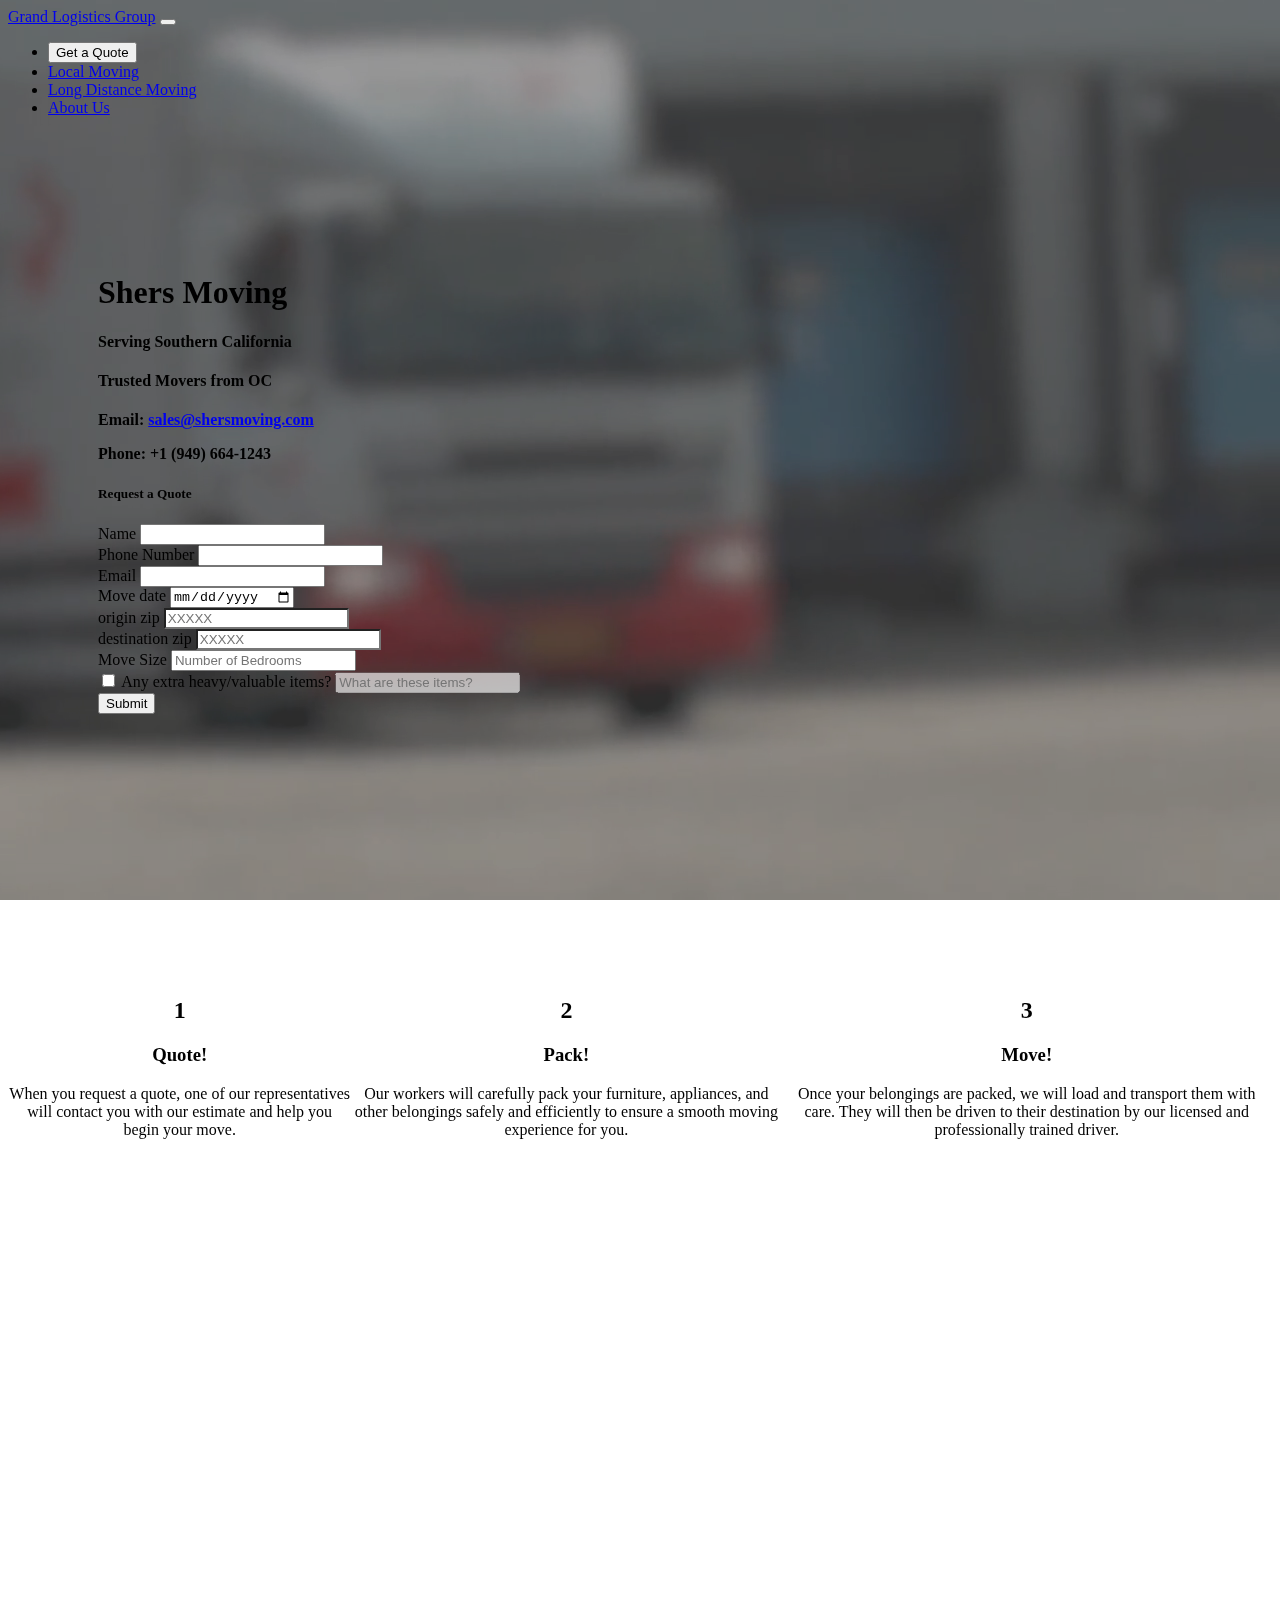
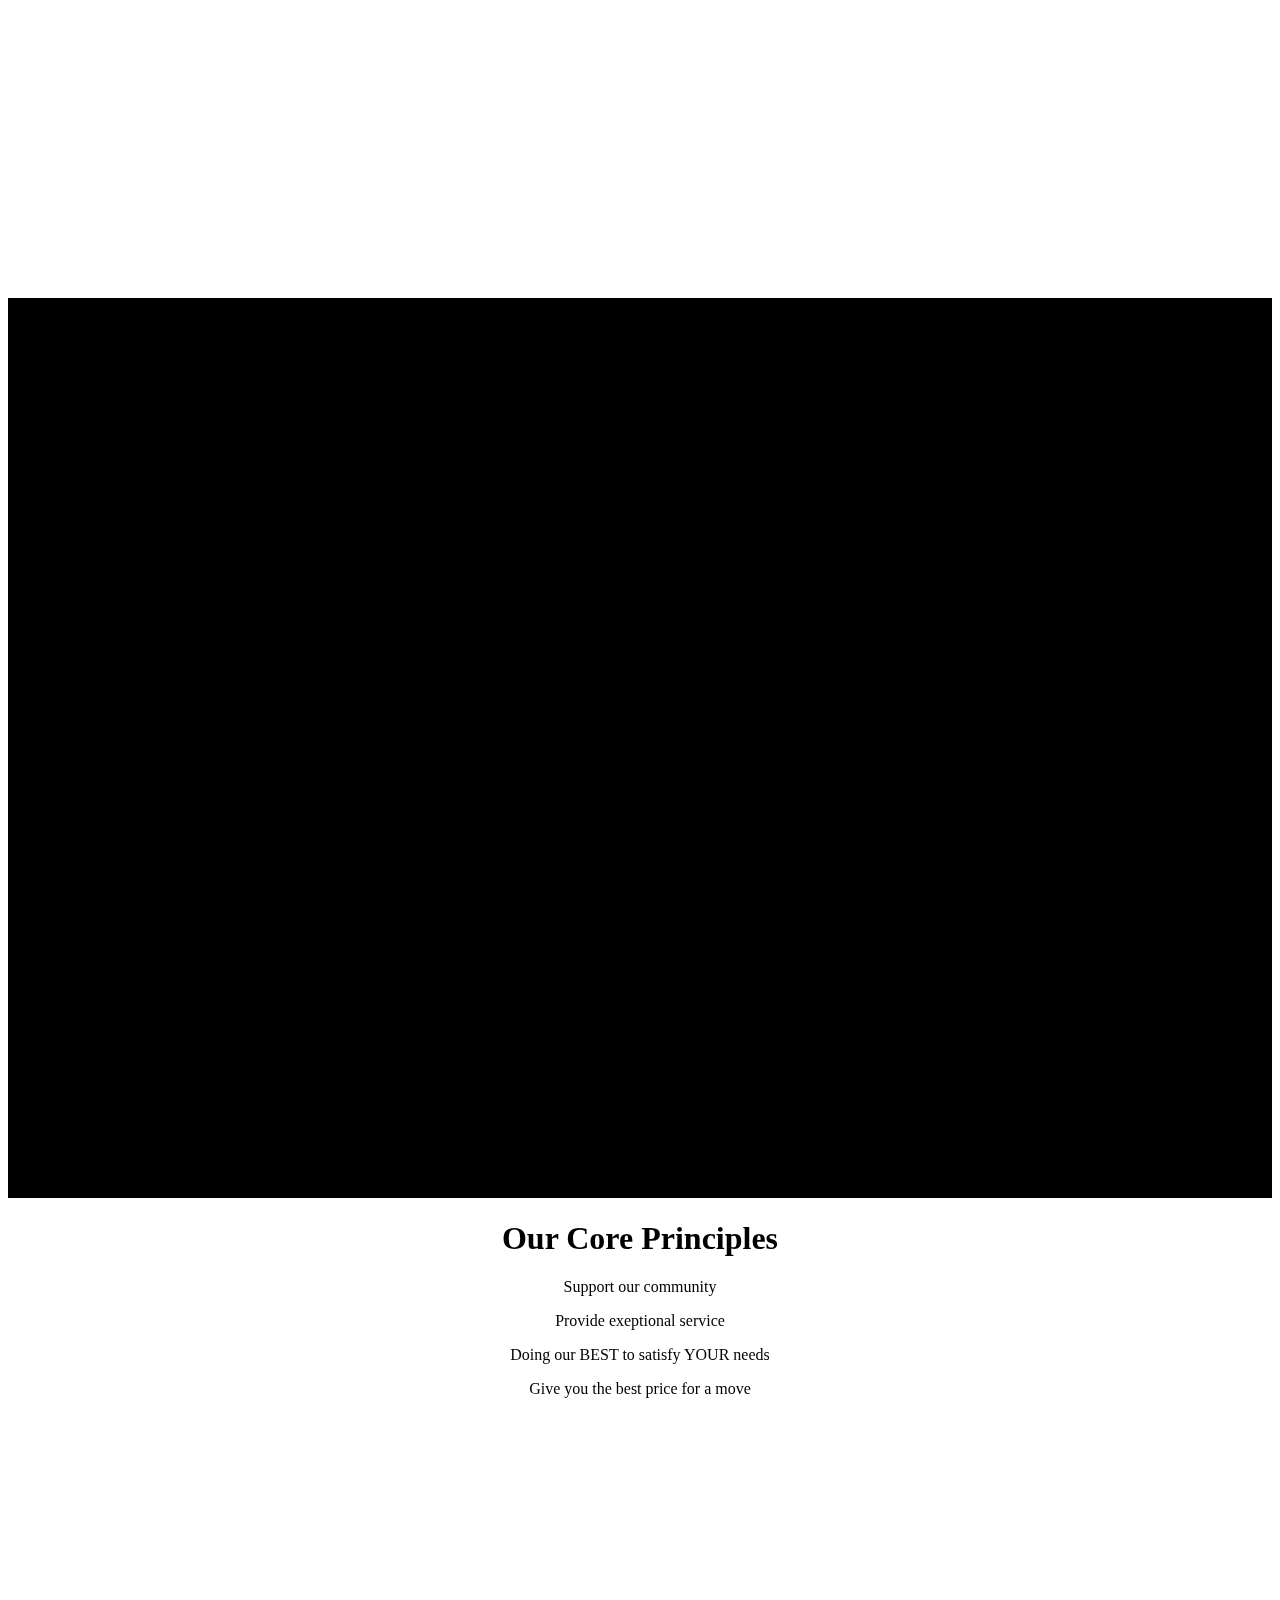
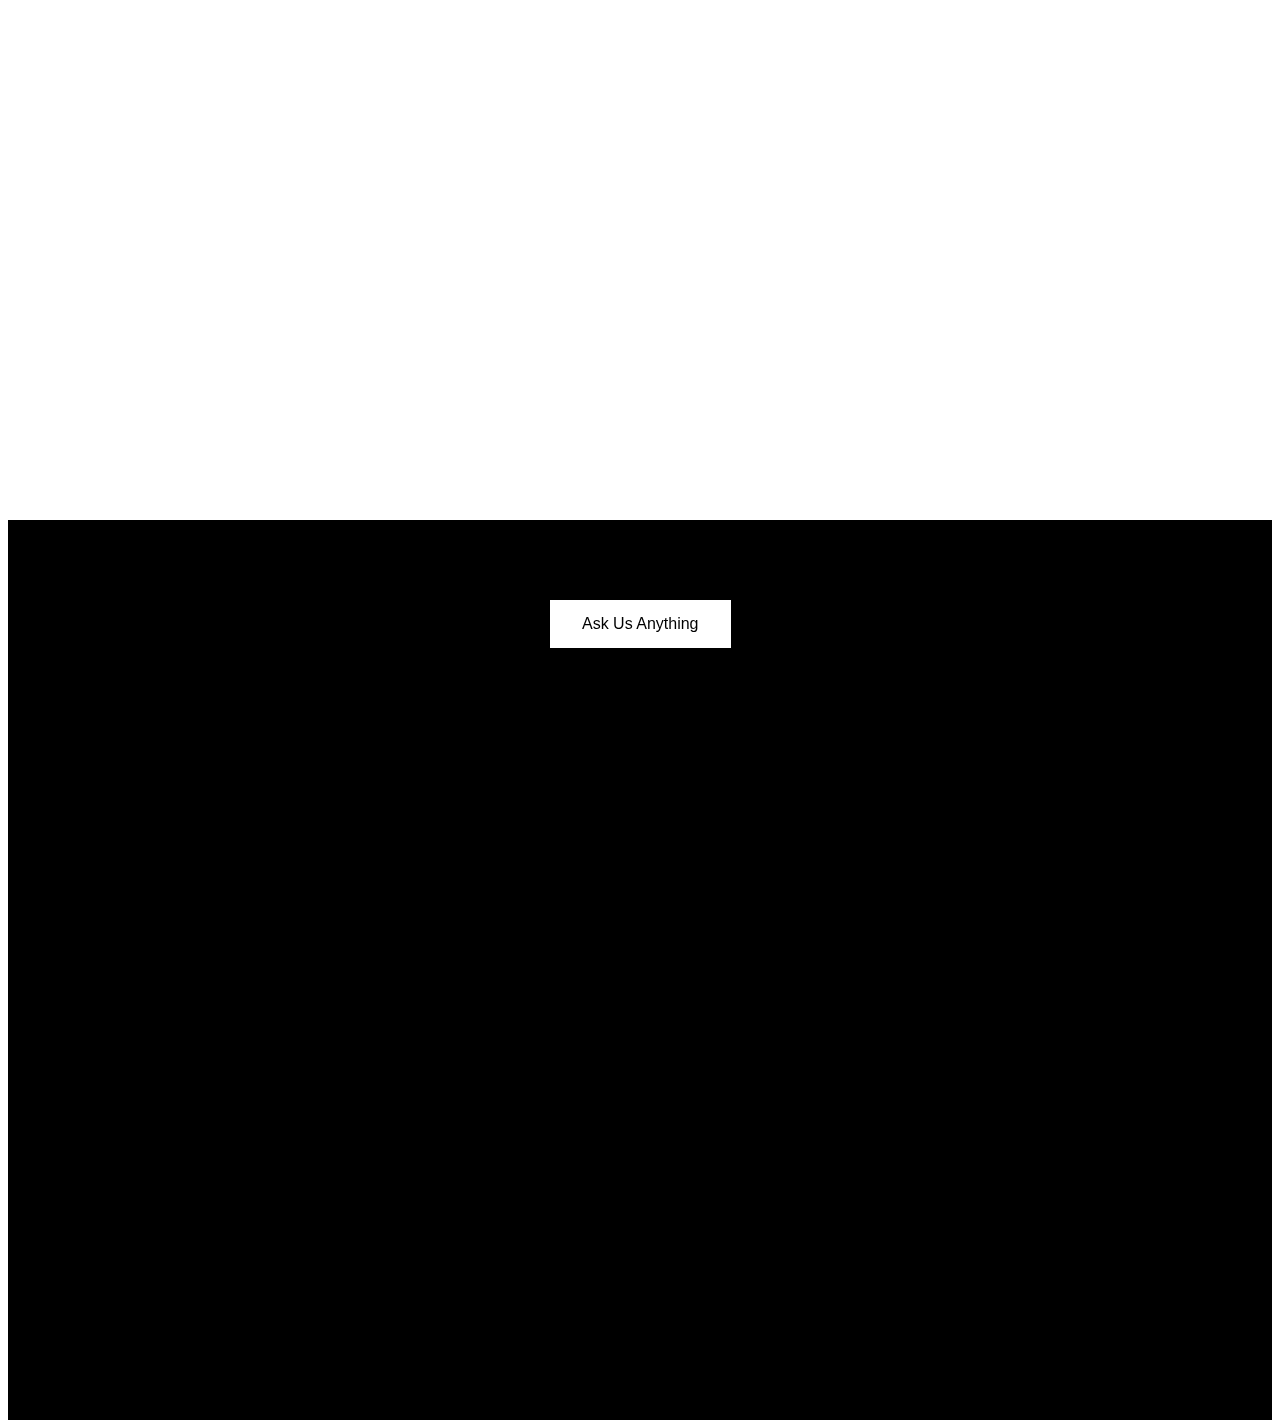
<file: index.html>
<!doctype html>
<html lang="en">
	<head>
		<!-- Required meta tags -->
		<meta charset="utf-8">
		<meta name="viewport" content="width=device-width, initial-scale=1">
		<!-- Bootstrap CSS -->
		<link href="https://cdn.jsdelivr.net/npm/bootstrap@5.0.0-beta3/dist/css/bootstrap.min.css" rel="stylesheet" integrity="sha384-eOJMYsd53ii+scO/bJGFsiCZc+5NDVN2yr8+0RDqr0Ql0h+rP48ckxlpbzKgwra6" crossorigin="anonymous">
		<link href="css/custom.css" rel="stylesheet">
		<title>Grand Logistics Group</title>
	</head>
	<body>
		<nav class="navbar navbar-expand-lg navbar-light bg-light">
			<div class="container-fluid">
				<a class="navbar-brand" href="#">Grand Logistics Group</a>
				<button class="navbar-toggler" type="button" data-bs-toggle="collapse" data-bs-target="#navbarNav" aria-controls="navbarNav" aria-expanded="false" aria-label="Toggle navigation">
				<span class="navbar-toggler-icon"></span>
				</button>
				<div class="collapse navbar-collapse" id="navbarNav">
					<ul class="navbar-nav">
						<li class="nav-item">
							<button class="btn btn-outline-success" onclick="window.location.href='/quote.html'">Get a Quote</button>
						</li>
						<li class="nav-item">
							<a class="nav-link" href="local-moving.html">Local Moving</a>
						</li>
						<li class="nav-item">
							<a class="nav-link" href="long-distance.html">Long Distance Moving</a>
						</li>
						<li class="nav-item">
							<a class="nav-link" href="about.html">About Us</a>
						</li>
					</ul>
				</div>
			</div>
		</nav>
		<div id="vidoverlay"></div>
		<div class="vid-wrap">
			<video autoplay muted loop id="myVideo">
				<source src="truck.mp4" type="video/mp4">
			</video>
		</div>
		<div id="main">
			<div class="row sect-1">
				<div class="col-md-6 col-sm-12 text-light" id="left">
					<h1>Shers Moving</h1>
					<h4 class="border-top border-2 border-light">Serving Southern California</h4>
					<h4>Trusted Movers from OC</h4>
					<div class="mt-3">
						<p class="lead mb-1"><strong>Email: <a href="mailto:grand.exp1@hotmail.com" class="link-light">sales@shersmoving.com</a></strong></p>
						<p class="lead mt-1"><strong>Phone: <a>+1 (949) 664-1243 </a> </strong></p>
					</div>
				</div>
				<div class="col-md-6 col-sm-12 frontpageform">
					<form action="https://formspree.io/f/mleoqwwg" method="POST" target="hidden-iframe" onsubmit="window.location.href = '/thankyou.html';">
						<div class="card">
							<div class="card-body">
								<h5 class="card-title">
									Request a Quote
								</h5>
								<div class="row mb-3">
									<div class="col">
										<label for="customer-name" class="form-label">Name</label>
										<input type="string" id="customer-name" class="form-control" name="customer" required>
									</div>
									<div class="col">
										<label for="customer-phone" class="form-label">Phone Number</label>
										<input type="tel" id="customer-phone" class="form-control" name="phone number" required>
									</div>
								</div>
								<div class="row mb-3">
									<div class="col">
										<label for="customer-email" class="form-label">Email</label>
										<input type="email" id="customer-email" class="form-control" name="email" required>
									</div>
									<div class="col">
										<label for="move-date" class="form-label">Move date</label>
										<input type="date" id="move-date" class="form-control" name="date" required>
									</div>
								</div>
								<div class="row mb-3">
									<div class="col">
										<label for="origin" class="form-label">origin zip</label>
										<input type="text" id="origin" class="form-control noarrownumber" name="from" placeholder="XXXXX" pattern="[0-9]{5}" required>
									</div>
									<div class="col">
										<label for="dest" class="form-label">destination zip</label>
										<input type="text" id="dest" class="form-control noarrownumber" name="to" placeholder="XXXXX"pattern="[0-9]{5}" required>
									</div>
								</div>
								<div class="row mb-3">
									<div class="col">
										<label for="origin" class="form-label">Move Size</label>
										<input type="number" id="origin" class="form-control" name="&num; of bedrooms" placeholder="Number of Bedrooms" required>
									</div>
								</div>
								<div class="row mb-3">
									<div class="col">
										<input type="checkbox" name="presence of heavy/valuable items" id="hvCheckbox">
										<label for="presence of heavy/valuable items" class="form-label" id="hvtoggle">Any extra heavy/valuable items?</label>
										<input type="hidden" name="presence of heavy/valuable items" value="no">
										<input type="text" name="heavy/valuable items" class="form-control" placeholder="What are these items?" id="hvitems" disabled>
									</div>
								</div>
								<div class="row mb-3">
									<div class="col">
										<button type="submit" class="btn btn-primary" onclick="">Submit</button>
									</div>
								</div>
							</div>
						</div>
					</form>
				</div>
			</div>
			
		</div>
		<div class="main row full-y cover-bg vrt-align-mid">
			<div class="col-lg-4 main">
				<h2 class="stepnumber">1</h2>
				<h3 class="stepsubtitle">Quote!</h3>
				<p class="stepdescription">When you request a quote, one of our representatives will contact you with our estimate and help you begin your move.</p>
			</div>
			<div class="col-lg-4 main">
				<h2 class="stepnumber">2</h2>
				<h3 class="stepsubtitle">Pack!</h3>
				<p class="stepdescription">Our workers will carefully pack your furniture, appliances, and other belongings safely and efficiently to ensure a smooth moving experience for you.</p>
			</div>
			<div class="col-lg-4 main">
				<h2 class="stepnumber">3</h2>
				<h3 class="stepsubtitle">Move!</h3>
				<p class="stepdescription">Once your belongings are packed, we will load and transport them with care. They will then be driven to their destination by our licensed and professionally trained driver.</p>
			</div>
		</div>
		<div class="main row full-y bg-black text-light text-center" style="text-align: center;">
			<h1 class="center align-items-center text-center" style="text-align: center;">
				Features
			</h1>
			<div class="feature animate">Clear, Affordable Pricing</div>
			<div class="feature animate">Professional Equipment</div>
			<div class="feature animate">Experienced Movers</div>
			<div class="feature animate">No Hidden Fees</div>
			<div class="feature animate">Free Packing Materials</div>
		</div>
		<div class="main row full-y bg-light text-black text-center" style="text-align: center;">
			<h1 class="center align-items-center text-center" style="text-align: center;">
				Our Core Principles
			</h1>
			<p class="corevalue animate">Support our community</p>
			<p class="corevalue animate">Provide exeptional service</p>
			<p class="corevalue animate">Doing our BEST to satisfy YOUR needs</p>
			<p class="corevalue animate">Give you the best price for a move</p>
		</div>
		<div class="main row full-y cover-bg text-light bg-black">
			<div class="endwrap">
				<h1 class="enditem">Not Convinced?</h1>
				<button class="buttoncustomlight enditem hvr-sweep-to-top" onclick="location.href='mailto:grand.exp1@hotmail.com?subject=contact%20request'" type="button">Ask Us Anything</button>
			</div>
		</div>
		<iframe src="thankyou.html" name="hidden-iframe" style="width: 0px; height: 0px;" hidden aria-hidden="true"></iframe>
		<!-- Optional JavaScript; choose one of the two! -->
		<!-- Option 1: Bootstrap Bundle with Popper -->
		<!-- <script src="https://cdn.jsdelivr.net/npm/bootstrap@5.0.0-beta2/dist/js/bootstrap.bundle.min.js" integrity="sha384-b5kHyXgcpbZJO/tY9Ul7kGkf1S0CWuKcCD38l8YkeH8z8QjE0GmW1gYU5S9FOnJ0" crossorigin="anonymous"></script> -->
		<!-- Option 2: Separate Popper and Bootstrap JS -->
		<script src="https://cdn.jsdelivr.net/npm/@popperjs/core@2.6.0/dist/umd/popper.min.js" integrity="sha384-KsvD1yqQ1/1+IA7gi3P0tyJcT3vR+NdBTt13hSJ2lnve8agRGXTTyNaBYmCR/Nwi" crossorigin="anonymous"></script>
		<script src="https://cdn.jsdelivr.net/npm/bootstrap@5.0.0-beta2/dist/js/bootstrap.min.js" integrity="sha384-nsg8ua9HAw1y0W1btsyWgBklPnCUAFLuTMS2G72MMONqmOymq585AcH49TLBQObG" crossorigin="anonymous"></script>
		<script src="js/script.js"></script>
	</body>
</html>
</file>
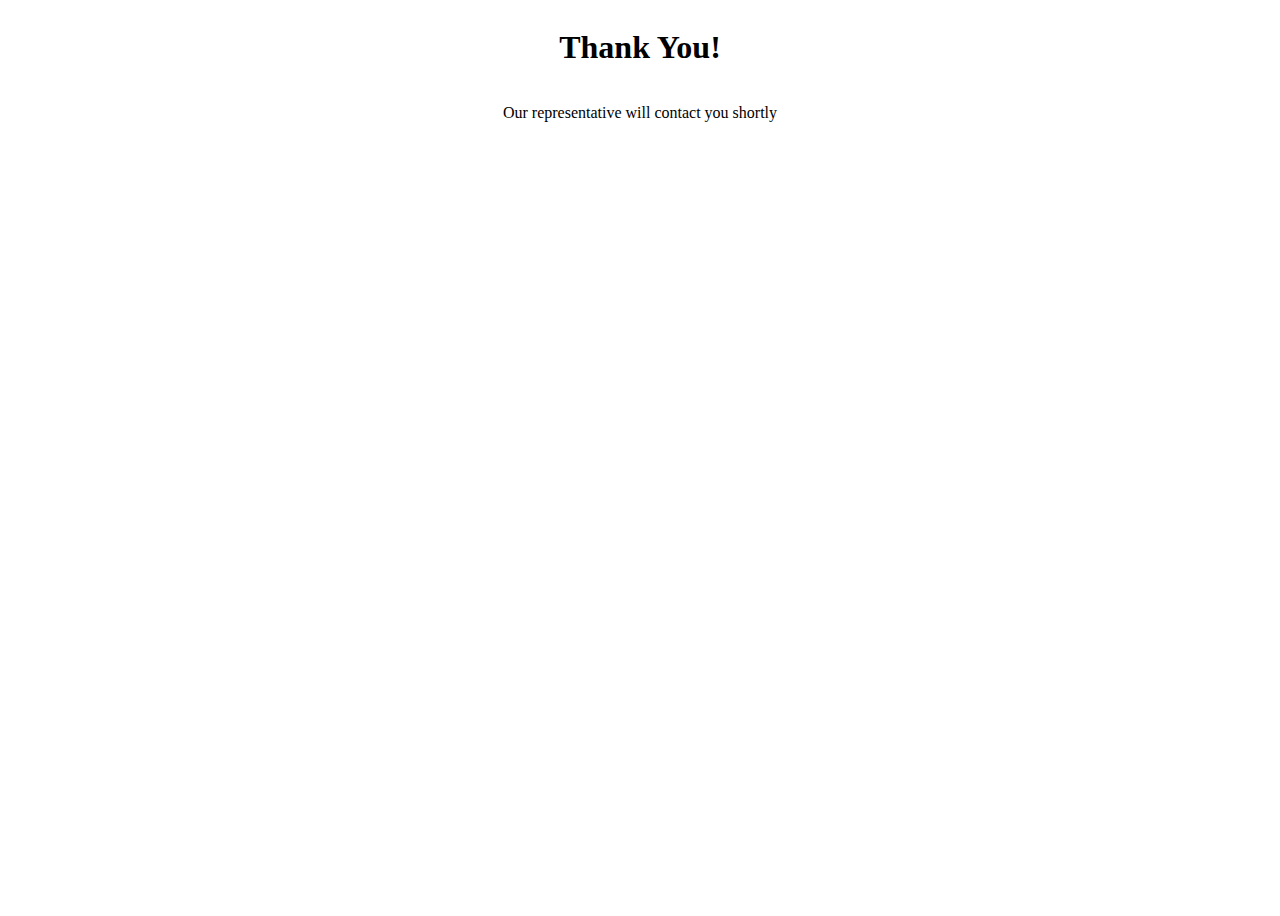
<file: thankyou.html>
<!doctype html>
<html lang="en">
	<head>
		<!-- Required meta tags -->
		<meta charset="utf-8">
		<meta name="viewport" content="width=device-width, initial-scale=1">
		<!-- Bootstrap CSS -->
		<link href="https://cdn.jsdelivr.net/npm/bootstrap@5.0.0-beta3/dist/css/bootstrap.min.css" rel="stylesheet" integrity="sha384-eOJMYsd53ii+scO/bJGFsiCZc+5NDVN2yr8+0RDqr0Ql0h+rP48ckxlpbzKgwra6" crossorigin="anonymous">
		<link href="css/custom.css" rel="stylesheet">
		<title>Grand Logistics Group</title>
	</head>
	<body>
		<div class="main row full-y">
			<div class="endwrap">
				<h1 class="enditem">Thank You!</h1>
				<p class="enditem">Our representative will contact you shortly</p>
			</div>
		</div>
		
		<!-- Optional JavaScript; choose one of the two! -->
		<!-- Option 1: Bootstrap Bundle with Popper -->
		<!-- <script src="https://cdn.jsdelivr.net/npm/bootstrap@5.0.0-beta2/dist/js/bootstrap.bundle.min.js" integrity="sha384-b5kHyXgcpbZJO/tY9Ul7kGkf1S0CWuKcCD38l8YkeH8z8QjE0GmW1gYU5S9FOnJ0" crossorigin="anonymous"></script> -->
		<!-- Option 2: Separate Popper and Bootstrap JS -->
		<script src="https://cdn.jsdelivr.net/npm/@popperjs/core@2.6.0/dist/umd/popper.min.js" integrity="sha384-KsvD1yqQ1/1+IA7gi3P0tyJcT3vR+NdBTt13hSJ2lnve8agRGXTTyNaBYmCR/Nwi" crossorigin="anonymous"></script>
		<script src="https://cdn.jsdelivr.net/npm/bootstrap@5.0.0-beta2/dist/js/bootstrap.min.js" integrity="sha384-nsg8ua9HAw1y0W1btsyWgBklPnCUAFLuTMS2G72MMONqmOymq585AcH49TLBQObG" crossorigin="anonymous"></script>
		<script src="js/script.js"></script>
	</body>
</html>
</file>
<file: css/custom.css>
html {
	scroll-behavior: smooth;
	overscroll-behavior-y: none;
	overscroll-behavior-x: none;
}

body {
	overscroll-behavior-y: none;
	overscroll-behavior-x: none;
}

@media screen and (min-width: 768px) {
	#main {
		padding-left: 90px;
		padding-right: 90px;
		padding-top: 60px;
	}
}

@media screen and (max-width: 767px) {
	#main {
		padding-left: 40px;
		padding-right: 40px;
		padding-top: 10px;
	}
}

#vidoverlay {
	background-color: black;
	opacity: 40%;
	z-index: -4;
	position: fixed;
	right: 0;
	bottom: 0;
	min-width: 100%;
	min-height: 100vh;
}

#left {
	padding-top: 60px;
	z-index: 3;

}

.noarrownumber {
  -webkit-appearance: none;
  margin: 0;
}

/* Firefox */
.noarrownumber {
  -moz-appearance: textfield;
}

#myVideo {
	position: fixed;
	right: 0;
	bottom: 0;
	display: flex;
	z-index: -5;
	min-width: 100%;
	min-height: 100vh;
}

.vidwrap {
	align-items: center;
	align-self: center;
	z-index: -5;
	min-width: 100%;
}

.navbar {
	z-index: 5;
}

#main {
	z-index: 12;
}

.sect-1 {
	min-height: calc(100vh - 116px);
	box-sizing: border-box;
}

.full-y {
	min-height: 100vh;
	box-sizing: border-box;
	max-width: 100%;
	margin: 0;
}

.cover-bg {
	background-color: white;
	border: 0px;
}

#last {
	bottom: 0;
}

.stepnumber {
	text-align: center;
}

.stepsubtitle {
	text-align: center;
}

.stepdescription {
	text-align: center;
}

.bg-black {
	background-color: black;
}

.feature {
	text-align: center
}

.fadeIn {
	-webkit-animation: fadeIn 800ms linear both;
	animation: fadeIn 800ms linear both;
	-webkit-animation: bounce 4000ms linear both;
	animation: bounce 4000ms linear both;
}

@keyframes bounce { 
	0% { -webkit-transform: matrix3d(1, 0, 0, 0, 0, 1, 0, 0, 0, 0, 1, 0, 0, 500, 0, 1); transform: matrix3d(1, 0, 0, 0, 0, 1, 0, 0, 0, 0, 1, 0, 0, 500, 0, 1); }
	2.5% { -webkit-transform: matrix3d(1, 0, 0, 0, 0, 1, 0, 0, 0, 0, 1, 0, 0, 326.105, 0, 1); transform: matrix3d(1, 0, 0, 0, 0, 1, 0, 0, 0, 0, 1, 0, 0, 326.105, 0, 1); }
	4.9% { -webkit-transform: matrix3d(1, 0, 0, 0, 0, 1, 0, 0, 0, 0, 1, 0, 0, 213.499, 0, 1); transform: matrix3d(1, 0, 0, 0, 0, 1, 0, 0, 0, 0, 1, 0, 0, 213.499, 0, 1); }
	9.81% { -webkit-transform: matrix3d(1, 0, 0, 0, 0, 1, 0, 0, 0, 0, 1, 0, 0, 86.114, 0, 1); transform: matrix3d(1, 0, 0, 0, 0, 1, 0, 0, 0, 0, 1, 0, 0, 86.114, 0, 1); }
	14.71% { -webkit-transform: matrix3d(1, 0, 0, 0, 0, 1, 0, 0, 0, 0, 1, 0, 0, 32.458, 0, 1); transform: matrix3d(1, 0, 0, 0, 0, 1, 0, 0, 0, 0, 1, 0, 0, 32.458, 0, 1); }
	19.62% { -webkit-transform: matrix3d(1, 0, 0, 0, 0, 1, 0, 0, 0, 0, 1, 0, 0, 11.149, 0, 1); transform: matrix3d(1, 0, 0, 0, 0, 1, 0, 0, 0, 0, 1, 0, 0, 11.149, 0, 1); }
	29.43% { -webkit-transform: matrix3d(1, 0, 0, 0, 0, 1, 0, 0, 0, 0, 1, 0, 0, 0.652, 0, 1); transform: matrix3d(1, 0, 0, 0, 0, 1, 0, 0, 0, 0, 1, 0, 0, 0.652, 0, 1); }
	39.14% { -webkit-transform: matrix3d(1, 0, 0, 0, 0, 1, 0, 0, 0, 0, 1, 0, 0, -0.188, 0, 1); transform: matrix3d(1, 0, 0, 0, 0, 1, 0, 0, 0, 0, 1, 0, 0, -0.188, 0, 1); }
	100% { -webkit-transform: matrix3d(1, 0, 0, 0, 0, 1, 0, 0, 0, 0, 1, 0, 0, 0, 0, 1); transform: matrix3d(1, 0, 0, 0, 0, 1, 0, 0, 0, 0, 1, 0, 0, 0, 0, 1); } 
}

@-webkit-keyframes bounce { 
	0% { -webkit-transform: matrix3d(1, 0, 0, 0, 0, 1, 0, 0, 0, 0, 1, 0, 0, 50, 0, 1); transform: matrix3d(1, 0, 0, 0, 0, 1, 0, 0, 0, 0, 1, 0, 0, 50, 0, 1); }
	3.2% { -webkit-transform: matrix3d(1, 0, 0, 0, 0, 1, 0, 0, 0, 0, 1, 0, 0, 29.155, 0, 1); transform: matrix3d(1, 0, 0, 0, 0, 1, 0, 0, 0, 0, 1, 0, 0, 29.155, 0, 1); }
	6.31% { -webkit-transform: matrix3d(1, 0, 0, 0, 0, 1, 0, 0, 0, 0, 1, 0, 0, 17.247, 0, 1); transform: matrix3d(1, 0, 0, 0, 0, 1, 0, 0, 0, 0, 1, 0, 0, 17.247, 0, 1); }
	9.41% { -webkit-transform: matrix3d(1, 0, 0, 0, 0, 1, 0, 0, 0, 0, 1, 0, 0, 10.179, 0, 1); transform: matrix3d(1, 0, 0, 0, 0, 1, 0, 0, 0, 0, 1, 0, 0, 10.179, 0, 1); }
	12.51% { -webkit-transform: matrix3d(1, 0, 0, 0, 0, 1, 0, 0, 0, 0, 1, 0, 0, 5.992, 0, 1); transform: matrix3d(1, 0, 0, 0, 0, 1, 0, 0, 0, 0, 1, 0, 0, 5.992, 0, 1); }
	18.82% { -webkit-transform: matrix3d(1, 0, 0, 0, 0, 1, 0, 0, 0, 0, 1, 0, 0, 2.026, 0, 1); transform: matrix3d(1, 0, 0, 0, 0, 1, 0, 0, 0, 0, 1, 0, 0, 2.026, 0, 1); }
	25.03% { -webkit-transform: matrix3d(1, 0, 0, 0, 0, 1, 0, 0, 0, 0, 1, 0, 0, 0.69, 0, 1); transform: matrix3d(1, 0, 0, 0, 0, 1, 0, 0, 0, 0, 1, 0, 0, 0.69, 0, 1); }
	50.05% { -webkit-transform: matrix3d(1, 0, 0, 0, 0, 1, 0, 0, 0, 0, 1, 0, 0, 0.008, 0, 1); transform: matrix3d(1, 0, 0, 0, 0, 1, 0, 0, 0, 0, 1, 0, 0, 0.008, 0, 1); }
	100% { -webkit-transform: matrix3d(1, 0, 0, 0, 0, 1, 0, 0, 0, 0, 1, 0, 0, 0, 0, 1); transform: matrix3d(1, 0, 0, 0, 0, 1, 0, 0, 0, 0, 1, 0, 0, 0, 0, 1); } 
  }

@keyframes fadeIn {
	0% {
	  opacity: 0;
	}
	100% {
	  opacity: 1;
	}
}

@-webkit-keyframes fadeIn {
	0% {
		opacity: 0;
	}
	100% {
		opacity: 1;
	}
}

/* Sweep To Top */
.hvr-sweep-to-top {
	display: inline-block;
	vertical-align: middle;
	-webkit-transform: perspective(1px) translateZ(0);
	transform: perspective(1px) translateZ(0);
	position: relative;
	-webkit-transition-property: color;
	transition-property: color;
	-webkit-transition-duration: 0.25s;
	transition-duration: 0.25s;
	border-color: #FFFFFF;
	border-width: 3px;
  }
  .hvr-sweep-to-top:before {
	content: "";
	position: absolute;
	z-index: -1;
	top: 0;
	left: 0;
	right: 0;
	bottom: 0;
	background: #000000;
	-webkit-transform: scaleY(0);
	transform: scaleY(0);
	-webkit-transform-origin: 50% 100%;
	transform-origin: 50% 100%;
	-webkit-transition-property: transform;
	transition-property: transform;
	-webkit-transition-duration: 0.3s;
	transition-duration: 0.3s;
	-webkit-transition-timing-function: ease-out;
	transition-timing-function: ease-out;
  }
  .hvr-sweep-to-top:hover, .hvr-sweep-to-top:focus, .hvr-sweep-to-top:active {
	color: white;
	border-color: #FFFFFF;
	border-width: 3px;
  }
  .hvr-sweep-to-top:hover:before, .hvr-sweep-to-top:focus:before, .hvr-sweep-to-top:active:before {
	-webkit-transform: scaleY(1);
	transform: scaleY(1);
	border-color: #FFFFFF;
	border-width: 3px;
  }

  .buttoncustomlight {
	background-color: #ffffff; /* Green */
	border: 3px;
	border-color: white;
	color: rgb(0, 0, 0);
	padding: 15px 32px;
	text-align: center;
	text-decoration: none;
	display: inline-block;
	font-size: 16px;
  }

  .buttoncustomdark {
	background-color: #000000; /* Green */
	border: 3px;
	border-color: white;
	color: rgb(255, 255, 255);
	padding: 15px 32px;
	text-align: center;
	text-decoration: none;
	display: inline-block;
	font-size: 16px;
	margin-bottom: 1rem;
  }

.endwrap {
	align-items: center;
	align-self: center;

	display: flex;
	justify-content: center;

    flex-direction: column;
}

.vrt-align-mid {
	align-items: stretch;
	align-self: center;
	display: flex;
	justify-content: center;
	flex-direction: row;
	align-content: center;
}

.contactframe {
	display: flex;
    flex-direction: column;
	justify-content: left;
} 

.contact {
	align-self: flex-end;
	justify-self: flex-end;
}
</file>
